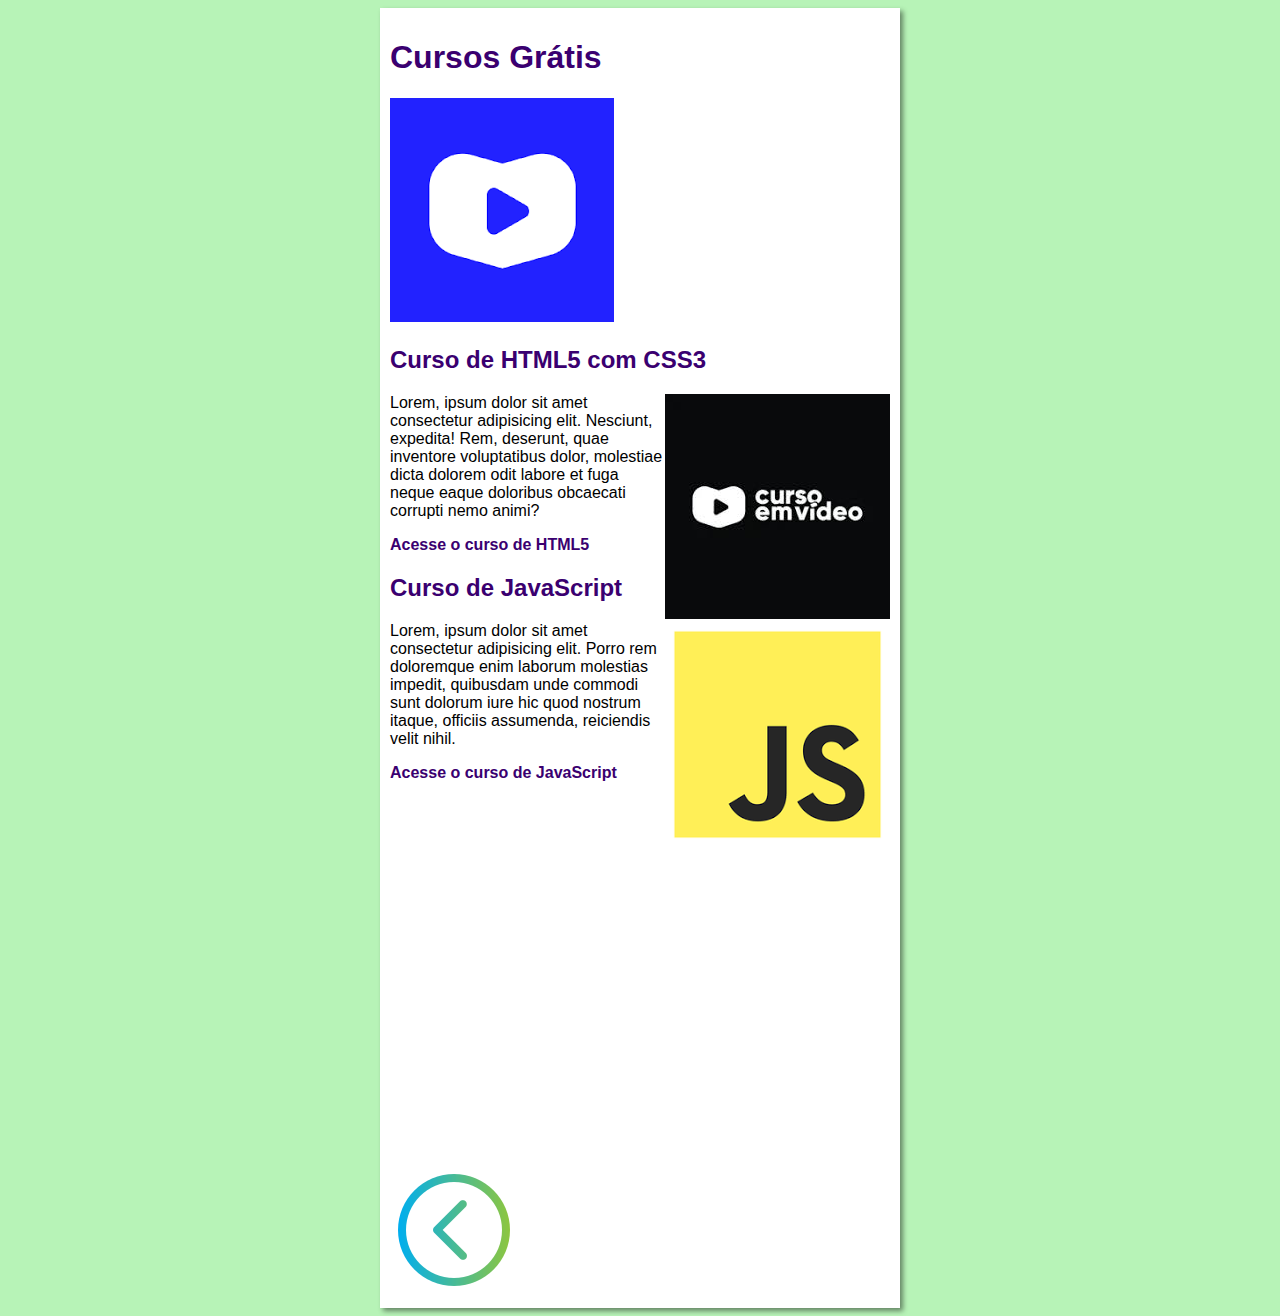
<file: index.html>
<!DOCTYPE html>
<html lang="pt-br">

<head>
    <meta charset="UTF-8">
    <meta name="viewport" content="width=device-width, initial-scale=1.0">
    <title>Curso em Vídeo</title>
    <link rel="stylesheet" href="estilos/style.css">
</head>

<body>
    <main>
        <header>
            <h1>Cursos Grátis</h1>
            <img src="imagens/cem.png" alt="Curso em Vídeo">
        </header>
        <article>
            <h2>Curso de HTML5 com CSS3</h2>
            <img class="lado" src="imagens/cursoemvideopb.jpeg" alt="Curso de HTML">
            <p>Lorem, ipsum dolor sit amet consectetur adipisicing elit. Nesciunt, expedita! Rem, deserunt, quae inventore voluptatibus dolor, molestiae dicta dolorem odit labore et fuga neque eaque doloribus obcaecati corrupti nemo animi?</p>
            <p><a href="">Acesse o curso de HTML5</a></p>
        </article>
        <article>
            <h2>Curso de JavaScript</h2>
            <img class="lado" src="imagens/JS images.png" alt="Curso JS">
            <p>Lorem, ipsum dolor sit amet consectetur adipisicing elit. Porro rem doloremque enim laborum molestias impedit, quibusdam unde commodi sunt dolorum iure hic quod nostrum itaque, officiis assumenda, reiciendis velit nihil.</p>
            <p><a href="">Acesse o curso de JavaScript</a></p>
        </article>

        <iframe width="560" height="315" src="https://www.youtube.com/embed/riSVzwlSnhw?si=yYzW9XMO7737rOIt" title="YouTube video player" frameborder="0" allow="accelerometer; autoplay; clipboard-write; encrypted-media; gyroscope; picture-in-picture; web-share" referrerpolicy="strict-origin-when-cross-origin" allowfullscreen></iframe>

        <a href="index.html"><img src="imagens/7792362.png" alt="Voltar"></a>

    </main>
</body>

</html>
</file>
<file: estilos/style.css>
* {
    font-family: Arial, Helvetica, sans-serif;
    font-size: 16px;
}

body {
    background-color: rgba(11, 213, 11, 0.293);
}

main {
    background-color: white;
    width: 500px;
    margin: auto;
    padding: 10px;
    box-shadow: 3px 3px 5px rgba(0, 0, 0, 0.456);
}

h1 {
    font-size: 2em;
    color: rgb(58, 0, 112);
}

h2 {
    font-size: 1.5em;
    color: rgb(58, 0, 112);
}

img.lado {
    float: right;
}

a {
    text-decoration: none;
    font-weight: bold;
    color: rgb(58, 0, 112);
}

a:hover {
    text-decoration: underline;
    color: rgb(26, 26, 255);
}
</file>
